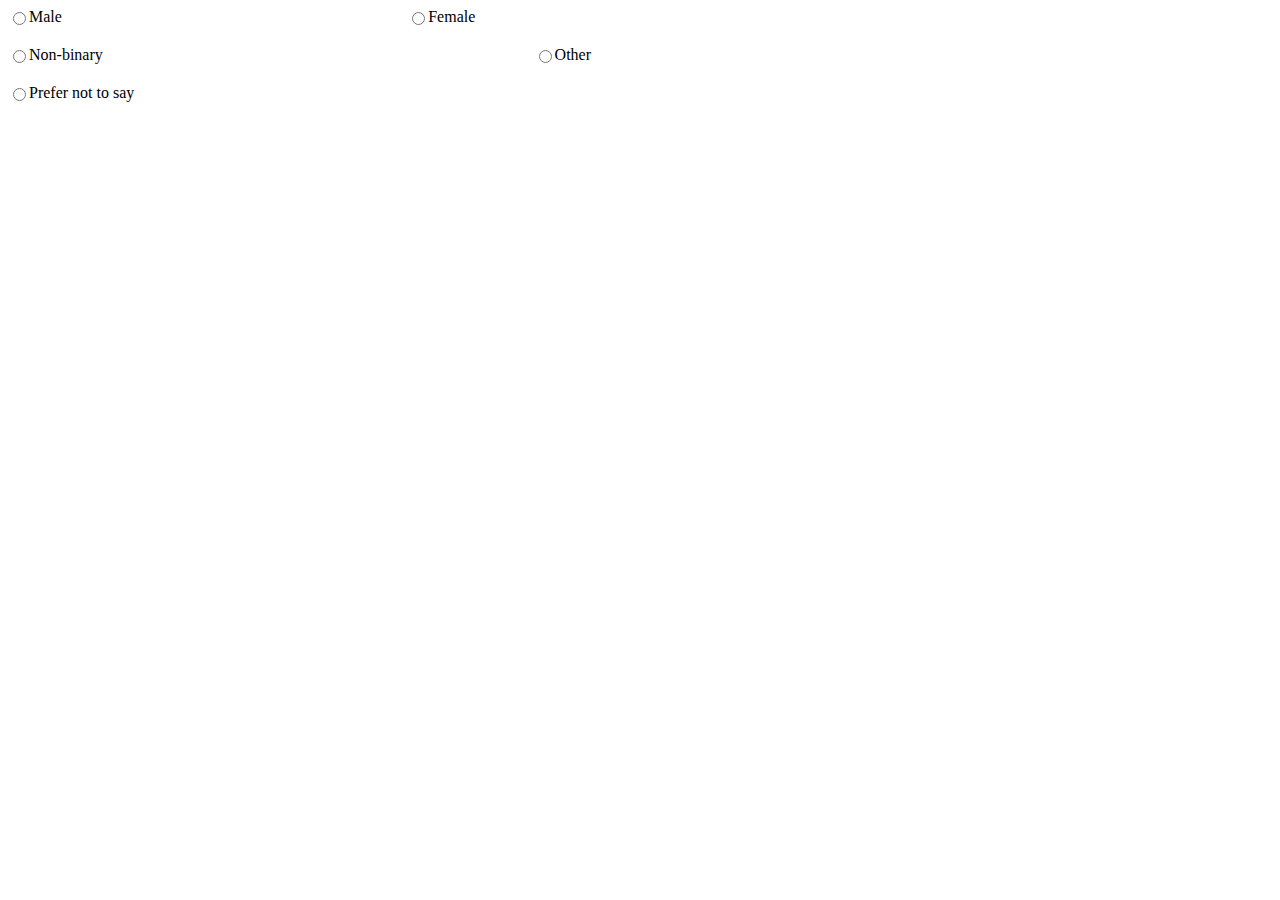
<file: button.html>
<!DOCTYPE html>
<html lang="en">
<head>
    <meta charset="UTF-8">
    <meta name="viewport" content="width=device-width, initial-scale=1.0">
    <title>Document</title>
    <style>.gender_option {
        display: flex;
        flex-wrap: wrap;
        gap: 20px; /* Add gap between gender options */
    }
    
    .male_box,
    .female_box,
    .non_binary_box,
    .other_box,
    .Prefer-not-to-say_box {
        display: flex;
        align-items: center;
    }
    
    .male_box,
    .female_box,
    .other_box {
        flex-basis: 30%; /* Set a common flex basis for male, female, and other options */
    }
    
    /* Adjust the flex basis and width for non-binary and Prefer-not-to-say options */
    .non_binary_box,
    .Prefer-not-to-say_box {
        flex-basis: 40%;
    }
    </style>
</head>
<body>
    







    <div class="gender_option">
        <div class="male_box">
            <input type="radio" name="gender" required value="male" id="male">
            <span class="ff"></span>
            <label for="gender_option_male" id="gender_option_male">Male</label>
        </div>
        <div class="female_box">
            <input type="radio" name="gender" required value="female" id="female">
            <span class="ff"></span>
            <label for="gender_option_female" id="gender_option_female">Female</label>
        </div>
        <div class="non_binary_box">
            <input type="radio" name="gender" required value="non-binary" id="non-binary">
            <span class="ff"></span>
            <label for="binary_option" id="binary_option">Non-binary</label>
        </div>
        <div class="other_box">
            <input type="radio" name="gender" required value="other" id="other">
            <span class="ff"></span>
            <label for="gender_option_other" id="gender_option_other">Other</label>
        </div>
        <div class="Prefer-not-to-say_box">
            <input type="radio" name="gender" required value="Prefer-not-to-say" id="Prefer-not-to-say">
            <span class="ff"></span>
            <label for="gender_option_Prefer-not-to-say" id="gender_option_Prefer-not-to-say">Prefer not to say</label>
        </div>
    </div>
</body>
</html>
</file>
